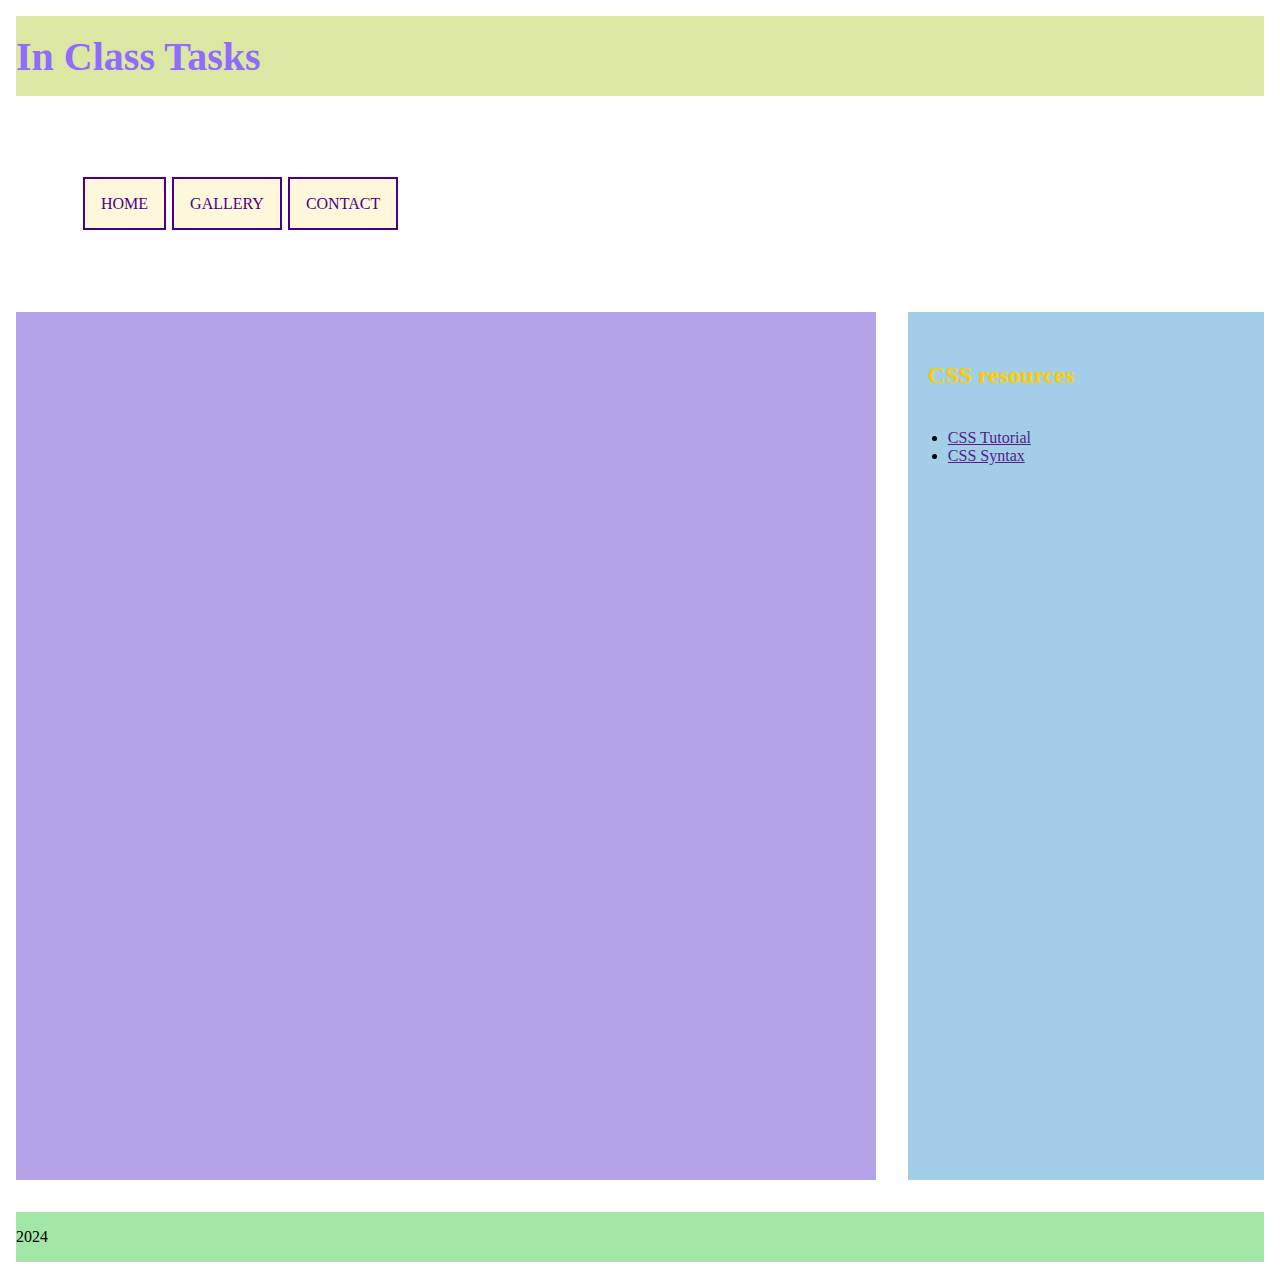
<file: In-Class Task 5/index.html>
<!DOCTYPE html>
<html lang="en">

<head>
    <meta charset="UTF-8">
    <meta name="viewport" content="width=device-width, initial-scale=1.0">
    <title>Document</title>
    <link rel="stylesheet" href="style.css">
</head>

<body>

    <div class="first">
        <h1>In Class Tasks</h1>
    </div>

    <div class="firstdiv">
        <nav>
            <ul>
                <li><a href="index.html">HOME</a></li>
                <li><a href="gallery.html">GALLERY</a></li>
                <li><a href="contact.html">CONTACT</a></li>
            </ul>
        </nav>

        <div class="main">
            <div class="box1">
                <!-- <h2>Contact</h2> -->
               
            </div>
            <div class="box2">
                <h2>CSS resources</h2>
                <ul>
                    <li><a href="">CSS Tutorial</a></li>
                    <li><a href="">CSS Syntax</a></li>
                </ul>
            </div>
        </div>

        <footer>
            <p>2024</p>
        </footer>
    </div>



</body>

</html>
</file>
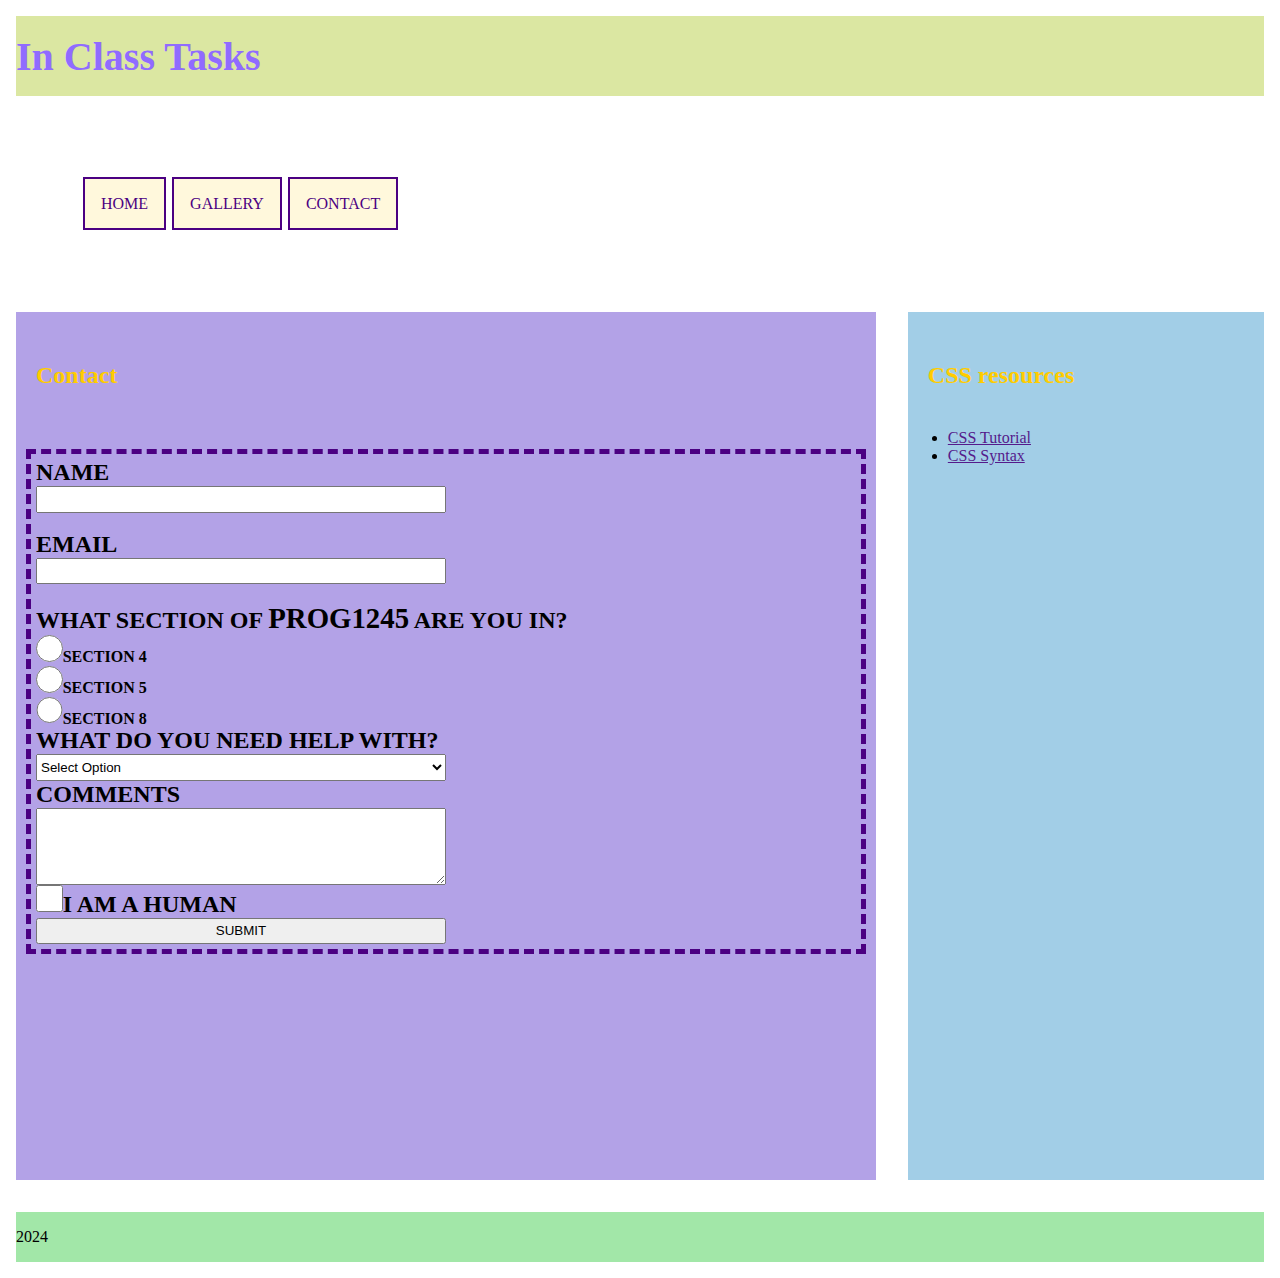
<file: In-Class Task 5/contact.html>
<!DOCTYPE html>
<html lang="en">

<head>
    <meta charset="UTF-8">
    <meta name="viewport" content="width=device-width, initial-scale=1.0">
    <title>Document</title>
    <link rel="stylesheet" href="style.css">
</head>

<body>

    <div class="first">
        <h1>In Class Tasks</h1>
    </div>

    <div class="firstdiv">
        <nav>
            <ul>
                <ul>
                    <li><a href="index.html">HOME</a></li>
                    <li><a href="gallery.html">GALLERY</a></li>
                    <li><a href="contact.html">CONTACT</a></li>
                </ul>
            </ul>
        </nav>

        <div class="main">
            <div class="box1">
                <h2>Contact</h2>
                <fieldset>

                    <form action="">
                        <Label>NAME</Label>
                        <br>
                        <input type="text" required name="" id="" class="inp">
                        <br>
                        <Label>EMAIL</Label>
                        <br>
                        <input type="email" required name="" id="" class="inp">
                        <br>
                        <label for="">WHAT SECTION OF <big>PROG1245</big> ARE YOU IN?</label>
                        <br>
                        <input type="radio" name="sec" id="4" value="4" class="radio"><strong>SECTION 4</strong>
                        <br>
                        <input type="radio" name="sec" id="5" value="5" class="radio"><strong>SECTION 5</strong>
                        <br>
                        <input type="radio" name="sec" id="8" value="8" class="radio"><strong>SECTION 8</strong>
                        <br>
                        <label for="">WHAT DO YOU NEED HELP WITH?</label>
                        <br>
                        <select name="" id="" class="inp">
                            <option class="label " value="Select Option">Select Option</option>
                            <option class="label " value="HTML">HTML</option>
                            <option class="label " value="HTML">HTML</option>
                            <option class="label " value="BOTH(HTML & CSS)">BOTH(HTML & CSS)</option>
                        </select>
                        <label for="">COMMENTS</label>
                        <br>
                        <textarea name="" id="" cols="" rows="5"></textarea>
                        <input type="checkbox" name="" id="" class="checkbox"><label for="">I AM A HUMAN</label>
                        <br>
                        <input type="submit" name="" id="" class="inp" value="SUBMIT">
                    </form>
                </fieldset>
            </div>
            <div class="box2">
                <h2>CSS resources</h2>
                <ul>
                    <li><a href="">CSS Tutorial</a></li>
                    <li><a href="">CSS Syntax</a></li>
                </ul>
            </div>
        </div>

        <footer>
            <p>2024</p>
        </footer>
    </div>



</body>

</html>
</file>
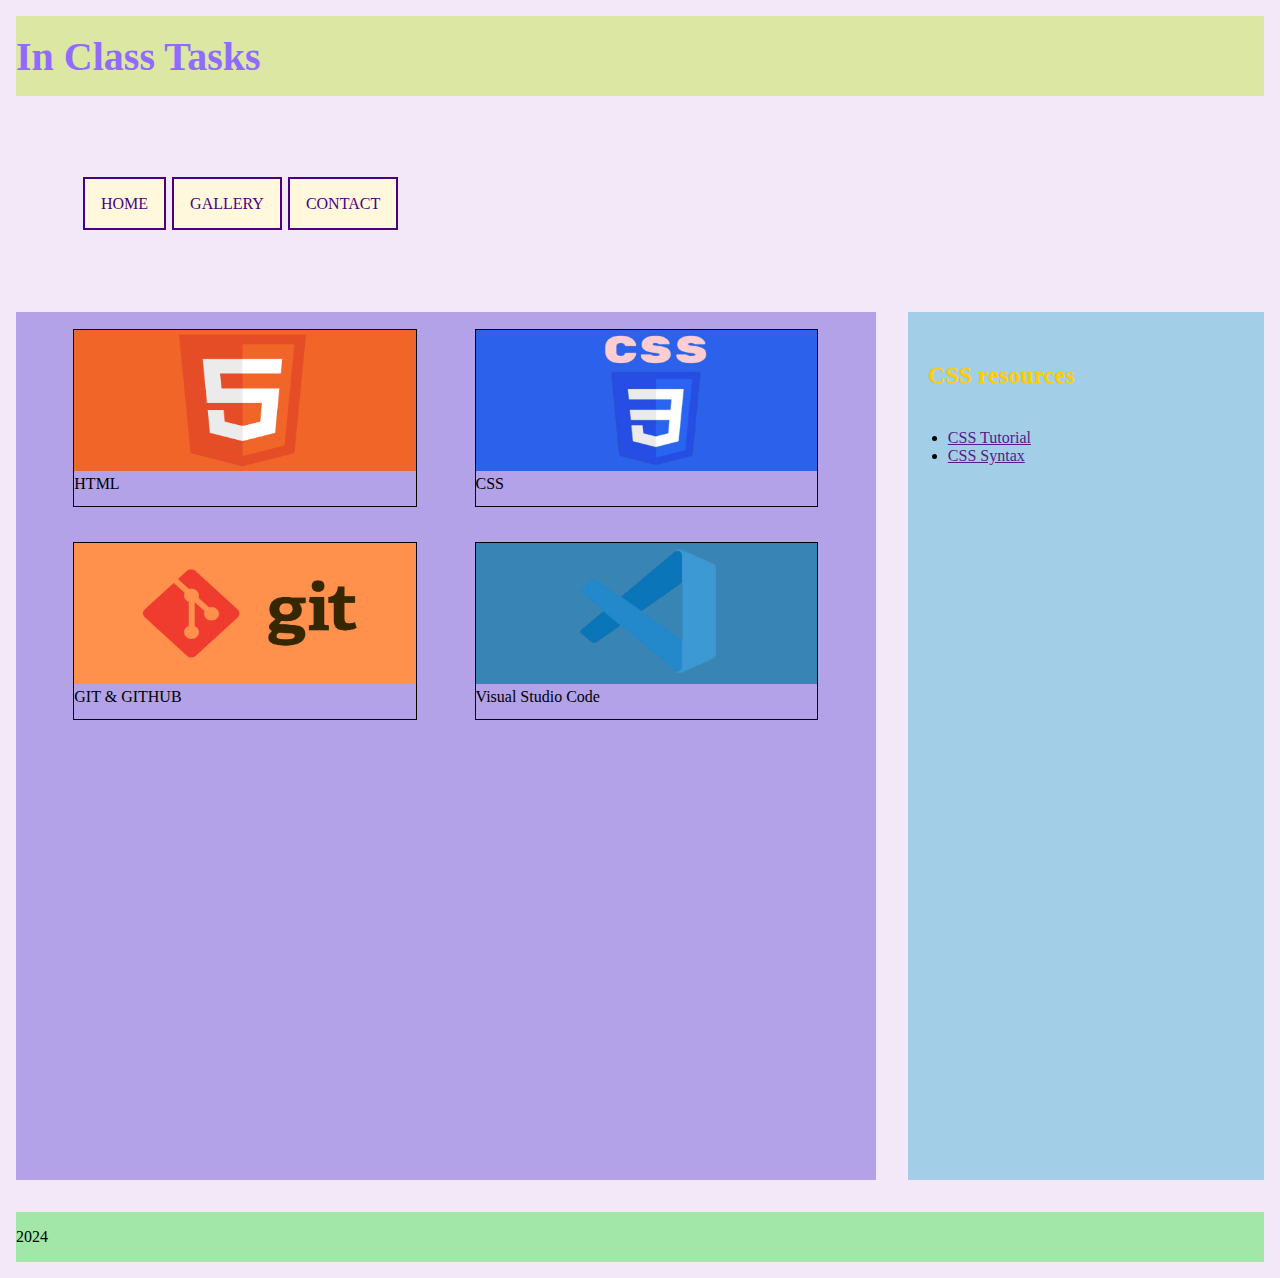
<file: In-Class Task 5/gallery.html>
<!DOCTYPE html>
<html lang="en">

<head>
    <meta charset="UTF-8">
    <meta name="viewport" content="width=device-width, initial-scale=1.0">
    <title>Document</title>
    <link rel="stylesheet" href="style.css">
</head>

<body>

    <section class="mainsection">
        <div class="first">
            <h1>In Class Tasks</h1>
        </div>
        <nav>
            <ul>
                <li><a href="index.html">HOME</a></li>
                <li><a href="gallery.html">GALLERY</a></li>
                <li><a href="contact.html">CONTACT</a></li>
            </ul>
        </nav>

        <div class="main">
            <div class="box1">

                <div class="gallerybox">
                    <div class="card">
                        <img src="1.png" alt="html">
                        <p> HTML</p>
                    </div>

                    <div class="card">
                        <img src="2.png" alt="css">
                        <p>CSS</p>
                    </div>
                </div>


                <div class="gallerybox">
                    <div class="card">
                        <img src="4.png" alt="Git & GIthub">
                        <p> GIT & GITHUB</p>
                    </div>

                    <div class="card">
                        <img src="3.png" alt="vscode">
                        <p> Visual Studio Code</p>
                    </div>
                </div>
            </div>
            <div class="box2">
                <h2>CSS resources</h2>
                <ul>
                    <li><a href="">CSS Tutorial</a></li>
                    <li><a href="">CSS Syntax</a></li>
                </ul>
            </div>
        </div>

        <footer>
            <p>2024</p>
        </footer>
    </section>



</body>

</html>
</file>
<file: In-Class Task 5/style.css>
*{
    padding: 0;
    margin: 0;
    box-sizing: border-box;
}


body{
    display: flex;
    flex-direction: column;
    
  
}

.first h1{
    color: rgb(144, 107, 255);;
    font-size: 2.5rem
}

.first{
    margin: 1rem;
    background-color: rgb(219,231,162);
    height: 80px;
    display: flex;
    align-items: center;
}
section{
    background-color: rgb(242,232,248);
    }

nav a{
    text-decoration: none;
    background: cornsilk;
    color:indigo;
    border: 2px solid indigo;
    padding: 1rem;
}

nav li{
    text-decoration: none;    
}

nav ul{
    display: flex;
    list-style: none;
    flex-wrap: wrap;

}
nav{
    padding: 5rem;
}

nav li{
    padding: 3px;
}
nav a:hover{
    background-color: indigo; 
    border: 2px solid cornsilk;
    color: cornsilk;
}
.main{
    display: flex;
    width: 100%;
    justify-content: space-between;
 height: 100vh;

}
.box1{
    background-color: rgb(179,162,231);
    width: 70%;
    margin: 1rem;

    
}

.box2{
    margin: 1rem;
    width: 29%;
    background-color: rgb(162,206,231);
}
.box2 ul{
    padding: 40px;
}

h2{
    color: rgb(255,204,0);
    margin-top: 50px;
    margin-left: 20px;
    font-weight: bold;
}




footer{
    background: rgb(162,231,168);
    height: 50px;
    margin-top: 20px;
    margin: 1rem;
    display: flex;
    align-items: center;

}


.card{
    border: 1px solid black;
    width: 40%;
    margin-top: 2%;
    margin-bottom: 2%;
}

.card img{
    width: 100%;
    height: 80%;
}

.gallerybox{
     display: flex;
    justify-content: space-evenly;
    align-items: stretch;
flex-direction: row;
flex-wrap: nowrap;

}




form{
    padding: 5px;
    margin-top: 50px;
    border: 5px   indigo  dashed;
}

.inp{
width: 50%;
display: block;
height: 2em;
}

.radio{
    height: 2em;
    width: 2em;
    font-weight: bolder;
}

label{
    font-size: 1.5em;
    font-weight: bold;
    font-variant: small-caps;
}

fieldset{
    border: none;
    padding: 10px;
}

textarea{
    width: 50%;
    display: block;
}

.checkbox{
    height: 2em;
    width: 2em;
}

@media screen  and (max-width:768px){
    .box1{
        width: 100%;
    }
    .box2{
        width: 100%;

    }
    .main{
        display: inline;
    }

    footer  , .box2 , .box1 , .first{
    margin: 0;

    }

    .card{
        width: 100%;
    }

  nav a{
    padding: 0;
  }
}
</file>
